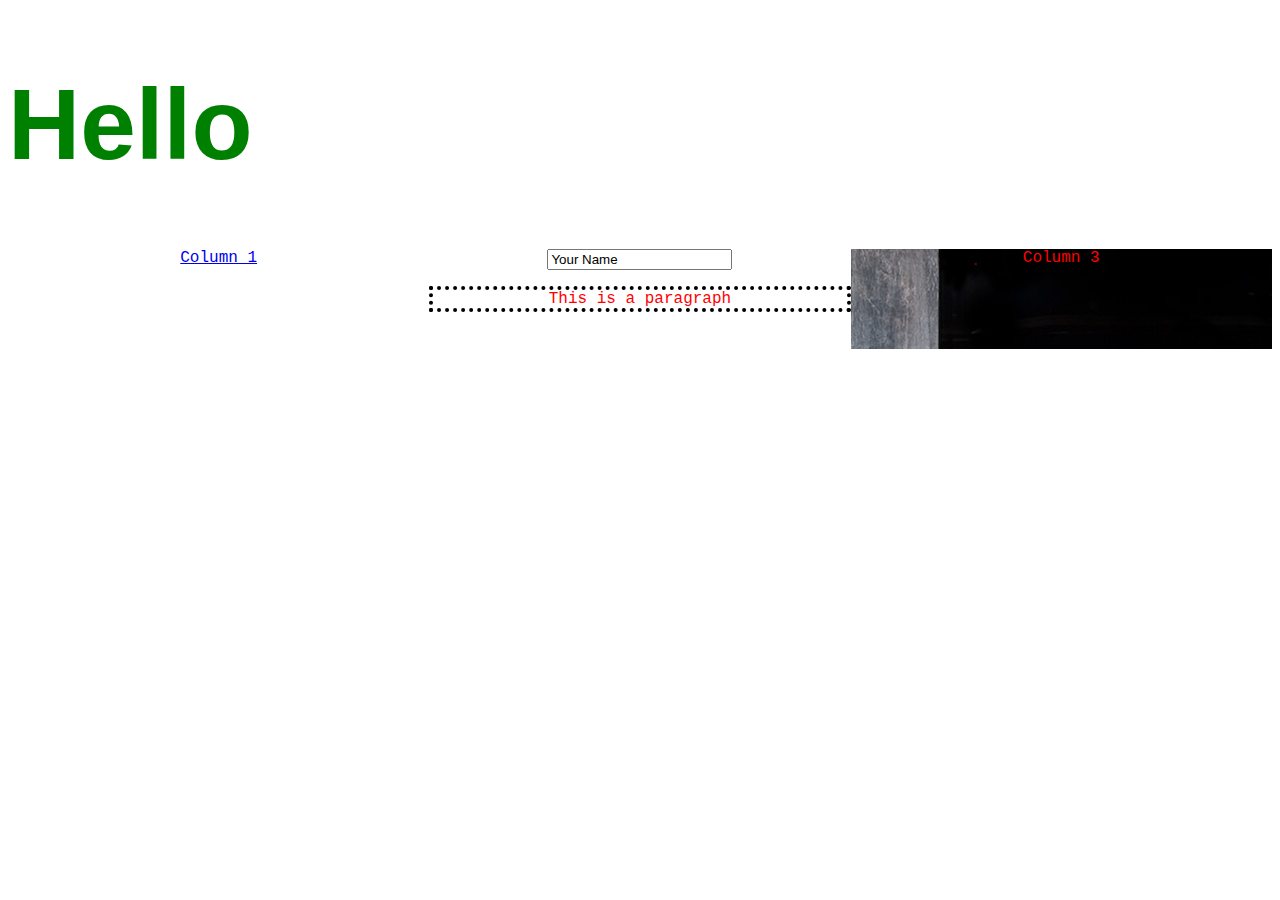
<file: index.html>
<!DOCTYPE html>
<html>
    <head>
        <link rel="stylesheet" href="style.css">
        <link rel="stylesheet" href="style2.css">
    </head>
    <body>
        <h1 id="header1" class="special-font" style="color: green; font-size: 100px;">Hello</h1>

        <div class="row">
            <div class="col" id="col1">
                <a href="#" onclick="changeAlign()">Column 1</a>
            </div>
            <div class="col" id="col2">
                <input type="text" id="input1" value="Your Name" required>
                <p>
                    This is a paragraph
                </p>
            </div>
            <div class="col bg" id="col3">
                Column 3
            </div>
        </div>
        <script src="https://code.jquery.com/jquery-3.4.1.min.js"></script>
        <script>
            var header1 = document.getElementById('header1');
            var input1 = document.getElementById('input1');
            
            function changeAlign() {
                var name = input1.value;
                console.log(name);

                if (name == 'Your Name') {
                    header1.innerHTML = "Please key in your name";
                    header1.style.backgroundColor = "yellow";
                    header1.style.color = "red";
                } else {
                    header1.innerHTML = "Hello " + name;
                    header1.style.backgroundColor = "transparent";
                    header1.style.color = "black";
                }
            }
        </script>
    </body>
</html>
</file>
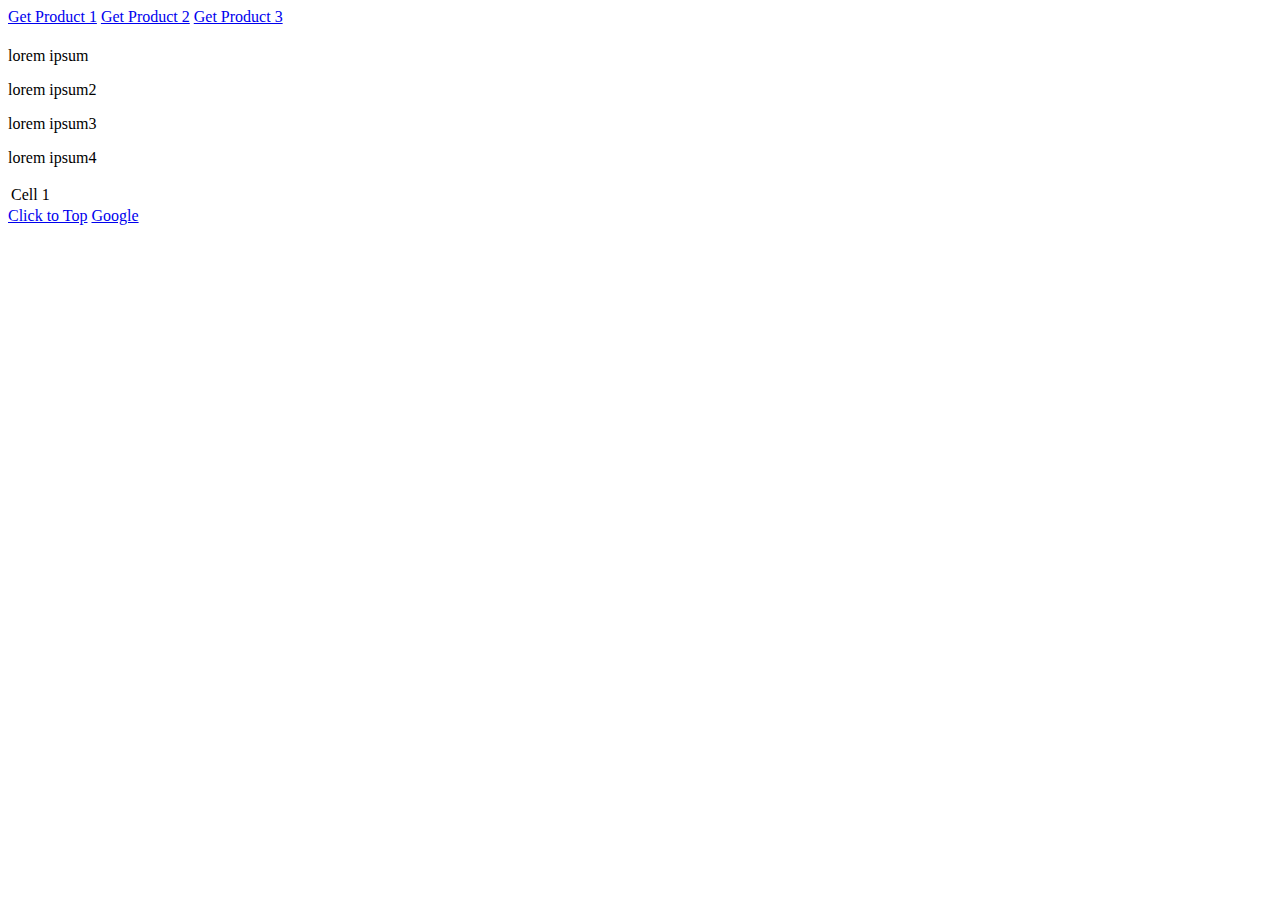
<file: ajax3.html>
<!DOCTYPE html>
<html>
    <head>
    </head>
    <body>
        <a href="#" onclick="getProduct(1)">Get Product 1</a>
        <a href="#" onclick="getProduct(2)">Get Product 2</a>
        <a href="#" onclick="getProduct(3)">Get Product 3</a>

        <h1 id="title"></h1>
        <h2 id="product"></h2>
        <div id="price"></div>

        <p>lorem ipsum</p>
        <p>lorem ipsum2</p>
        <p>lorem ipsum3</p>
        <p>lorem ipsum4</p>

        <table>
            <tr>
                <td>Cell 1</td>
            </tr>
            <tr>
                <td>Cell 2</td>
            </tr>
            <tr>
                <td>Cell 3</td>
            </tr>
            <tr>
                <td>Cell 4</td>
            </tr>
            <tr>
                <td>Cell 5</td>
            </tr>
            <tr>
                <td>Cell 6</td>
            </tr>
        </table>

        <a href="#" id="totop">Click to Top</a>

        <a href="https://www.google.com" id="disable">Google</a>

        <script src="https://code.jquery.com/jquery-3.4.1.min.js"></script>
        <script>
            //IU 8 
            if (jQuery) {
                console.log('loaded')
            }
            
            $('p').on("click", function () {
                $(this).hide()
            })
            .on("mouseover", function(){
                $(this).html('Hover')
            })

            $('#totop').on('click', function () {
                $(window).scrollTop();
            })
            // Question 2.3
            $('tr:not(:first)').remove();
            // Question 3.1
            $('#disable').on("click", function(e) {
                e.preventDefault();
            })


        function getProduct(id) {
            var url = "content" + id + ".json"
            $.ajax({
                url: url,
                success: function( result ) {
                    console.log(result)
                    $( "#title" ).html( result.title );
                    $( "#product" ).html( result.product.title );
                    $( "#price" ).html( "$" + result.product.price );
                },
            });



            
        }
            
        </script>
    </body>
</html>
</file>
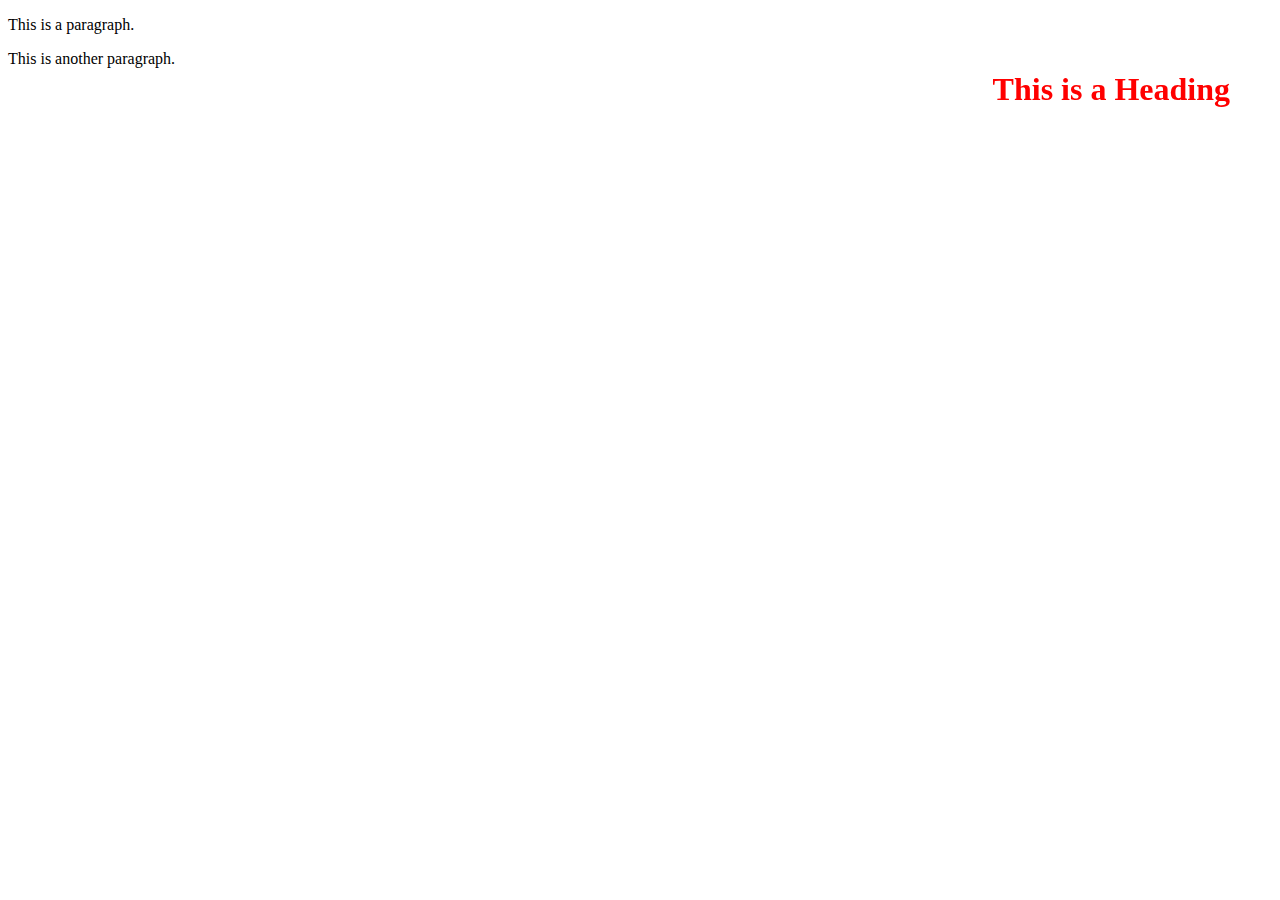
<file: as62.html>
<!DOCTYPE html>
<html>

<head>
    <style>
        h1 {
            color: red;
            top: 50px;
            right: 50px;
            position: fixed;

        }
    </style>
</head>

<body>
    <h1>This is a Heading</h1>
    <p>This is a paragraph.</p>
    <p>This is another paragraph.</p>
</body>

</html>
</file>
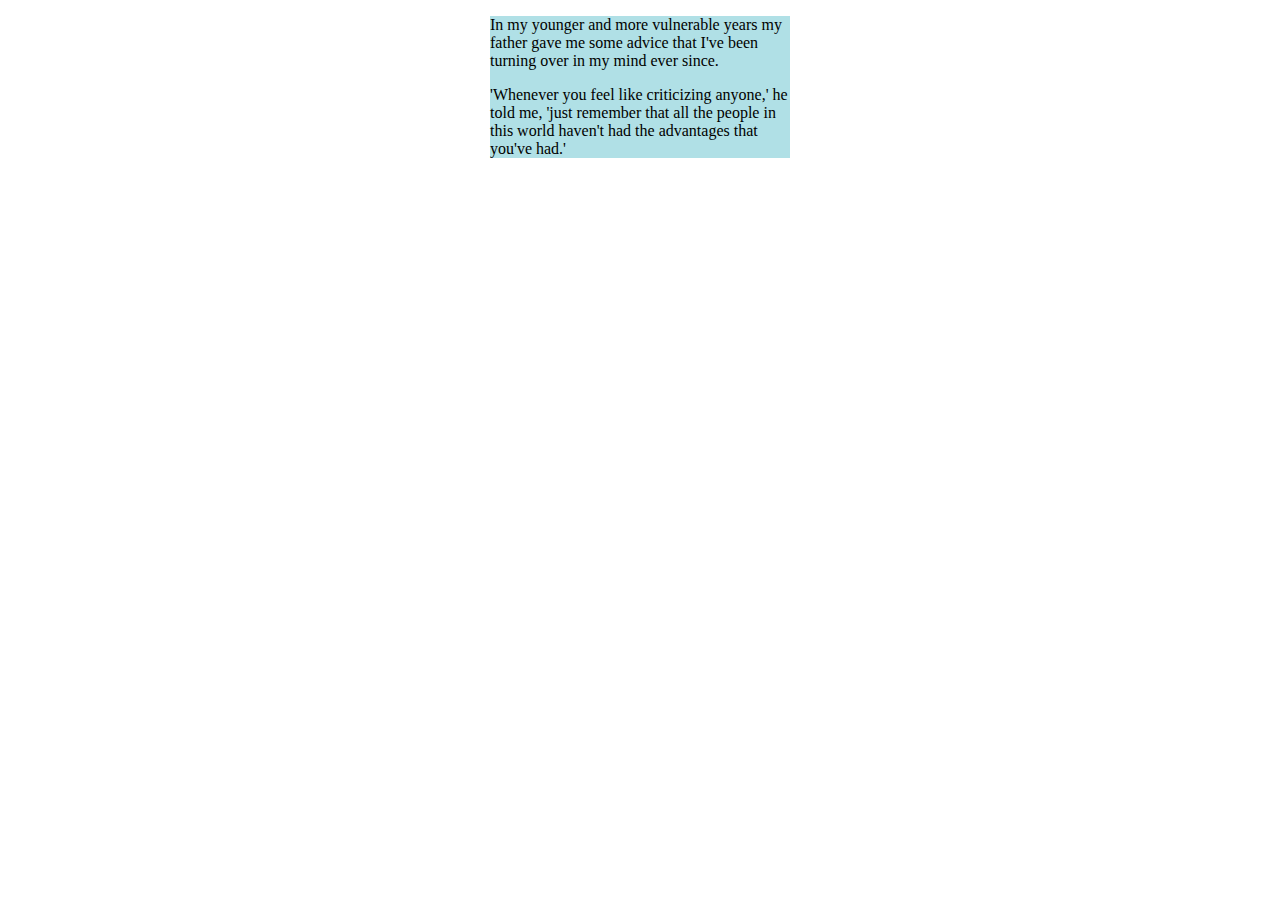
<file: as63.html>
<!DOCTYPE html>
<html>

<head>
    <style>
        div {
            width: 300px;
            background-color: #b0e0e6;
            margin: 0 auto;
        }
    </style>
</head>

<body>
    <div>
        <p>In my younger and more vulnerable years my father gave me
            some advice that I've been turning over in my mind ever since.</p>
        <p>'Whenever you feel like criticizing anyone,' he told me, 'just
            remember that all the people in this world haven't had the
            advantages that you've had.'</p>
    </div>
</body>

</html>
</file>
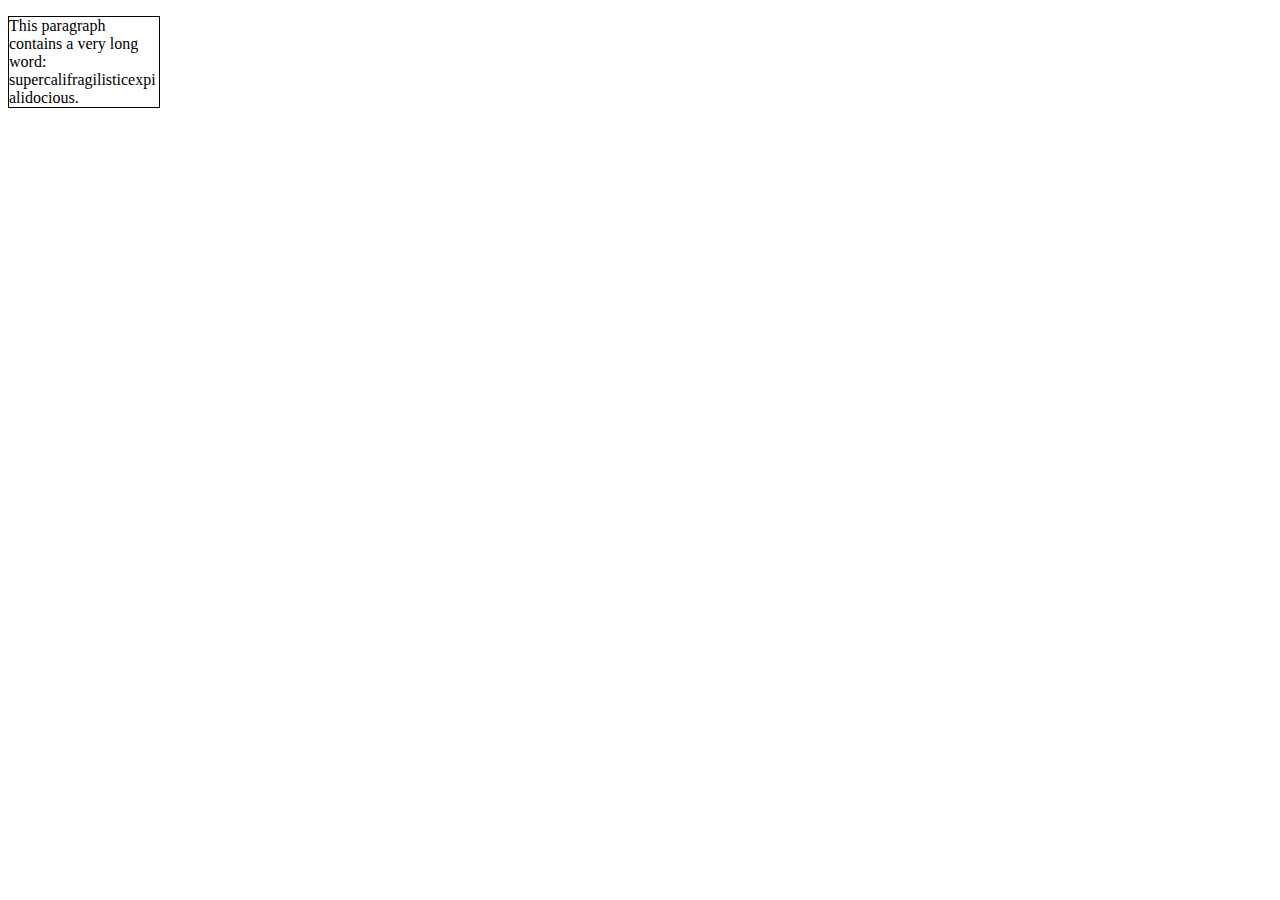
<file: as64.html>
<!DOCTYPE html>
<html>

<head>
    <style>
        p {
            width: 150px;
            border: 1px solid #000000;
            word-wrap: break-word;
        }
    </style>
</head>

<body>
    <p>This paragraph contains a very long word:
        supercalifragilisticexpialidocious.</p>
</body>

</html>
</file>
<file: style.css>
h1 {
    font-size: 30px;
    font-weight: bold;
    font-family: 'Gill Sans', 'Gill Sans MT', Calibri, 'Trebuchet MS', sans-serif;
}

ul {
    list-style: square;
}

ol {
    list-style: upper-roman;
}

body {
    color: red;
    font-family: 'Courier New', Courier, monospace;
}

h1 {
    color: blue;
    font-family: Verdana, Geneva, Tahoma, sans-serif;
}

.special-font {
    color: blue;
    font-size: 32px;
}

.bigger-text {
    font-size: 20px;
}

#id_2 {
    text-align: center;
}

.row {
    width: 100%;
}

.col {
    width: 33.33%;
    float: left;
    text-align: center;
}

.aligncenter {
    text-align: center;
}

.bg {
    background: url("residential-01.jpg") no-repeat center center;
    background-image: url("residential-01.jpg");
    background-repeat: no-repeat;
    background-position: center center;
    background-color: transparent;
    min-width: 100px;
    min-height: 100px;
}

p {
    border: 4px dotted black;
}
</file>
<file: style2.css>
h1 {
    color: red;
}
</file>
